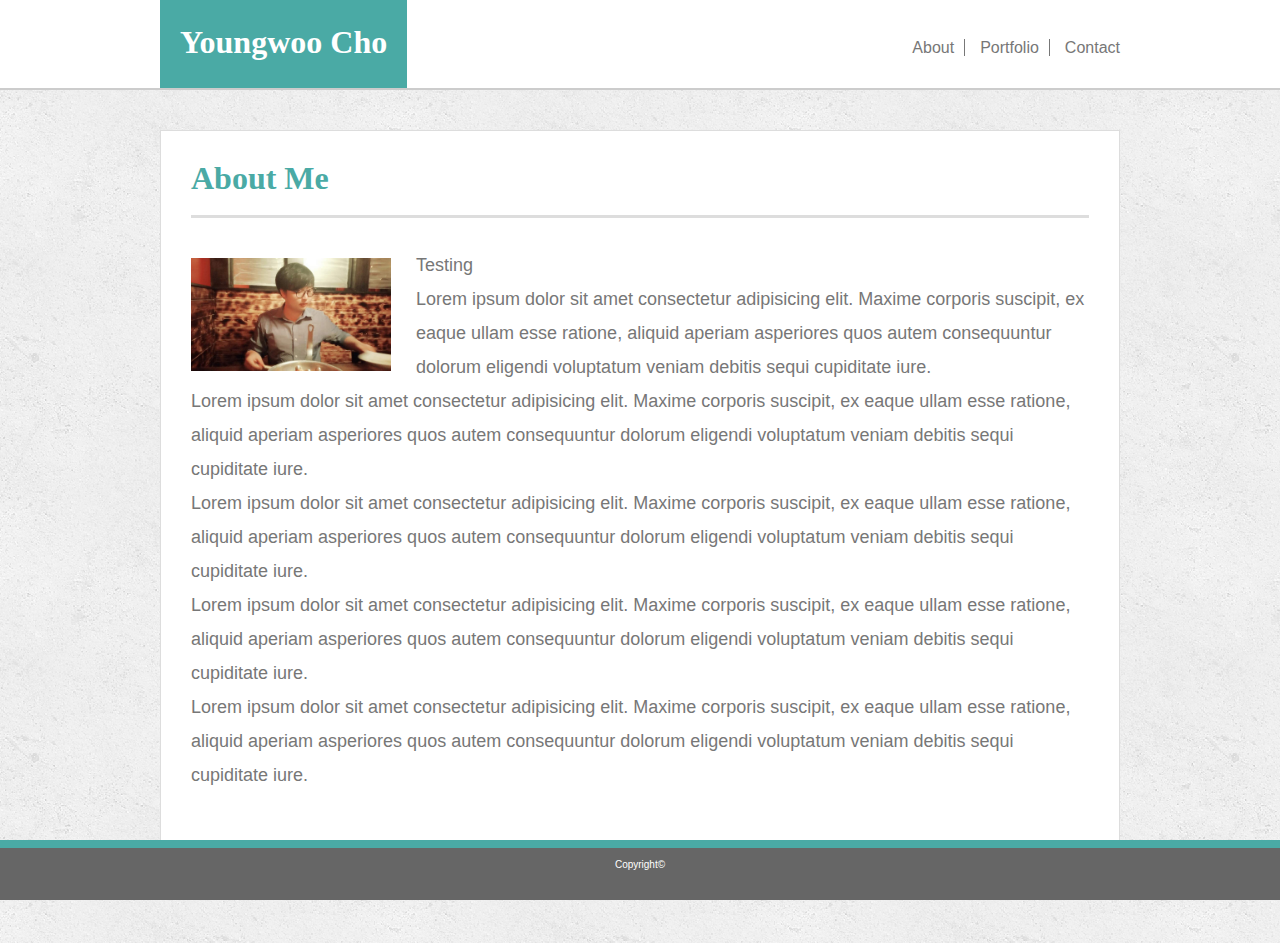
<file: index.html>
<!DOCTYPE html>
<html lang="en">

<head>
  <meta charset="UTF-8">
  <meta name="viewport" content="width=device-width, initial-scale=1.0">
  <meta http-equiv="X-UA-Compatible" content="ie=edge">
  <link rel="stylesheet" type="text/css" href="assets/css/reset.css">
  <link rel="stylesheet" type="text/css" href="assets/css/style.css">
  <title>About Me</title>
</head>

<body>

  
  <div class="header">
    <div class="navbar">
      <a href="index.html" class="logo">Youngwoo Cho</a>
        
      <div class="header-right">
        <a href="index.html" class="nav">About</a>
        <a href="portfolio.html" class="nav">Portfolio</a>
        <a href="contact.html" class="nav">Contact</a>  
      </div>
    </div>
     
  </div>

 
  <div class="container">

    <h1 class="title">
      About Me
    </h1>
    <div class="content">
           
      <img src="assets/images/youngwoo_cho_1.jpeg" alt="Photo of Youngwoo Cho" class="profileImage">
      <p> Testing</p> 
      <p> Lorem ipsum dolor sit amet consectetur adipisicing elit. Maxime corporis suscipit, ex eaque ullam esse ratione, aliquid aperiam asperiores quos autem consequuntur dolorum eligendi voluptatum veniam debitis sequi cupiditate iure.</p> 
      <p> Lorem ipsum dolor sit amet consectetur adipisicing elit. Maxime corporis suscipit, ex eaque ullam esse ratione, aliquid aperiam asperiores quos autem consequuntur dolorum eligendi voluptatum veniam debitis sequi cupiditate iure.</p> 
      <p> Lorem ipsum dolor sit amet consectetur adipisicing elit. Maxime corporis suscipit, ex eaque ullam esse ratione, aliquid aperiam asperiores quos autem consequuntur dolorum eligendi voluptatum veniam debitis sequi cupiditate iure.</p> 
      <p> Lorem ipsum dolor sit amet consectetur adipisicing elit. Maxime corporis suscipit, ex eaque ullam esse ratione, aliquid aperiam asperiores quos autem consequuntur dolorum eligendi voluptatum veniam debitis sequi cupiditate iure.</p> 
      <p> Lorem ipsum dolor sit amet consectetur adipisicing elit. Maxime corporis suscipit, ex eaque ullam esse ratione, aliquid aperiam asperiores quos autem consequuntur dolorum eligendi voluptatum veniam debitis sequi cupiditate iure.</p> 

    </div>
        
      
  </div>

  <!-- Should I use <p> ? -->
  <footer class="footer">
    <p>
      Copyright&copy;
    </p>
  </footer>

</body>

</html>
</file>
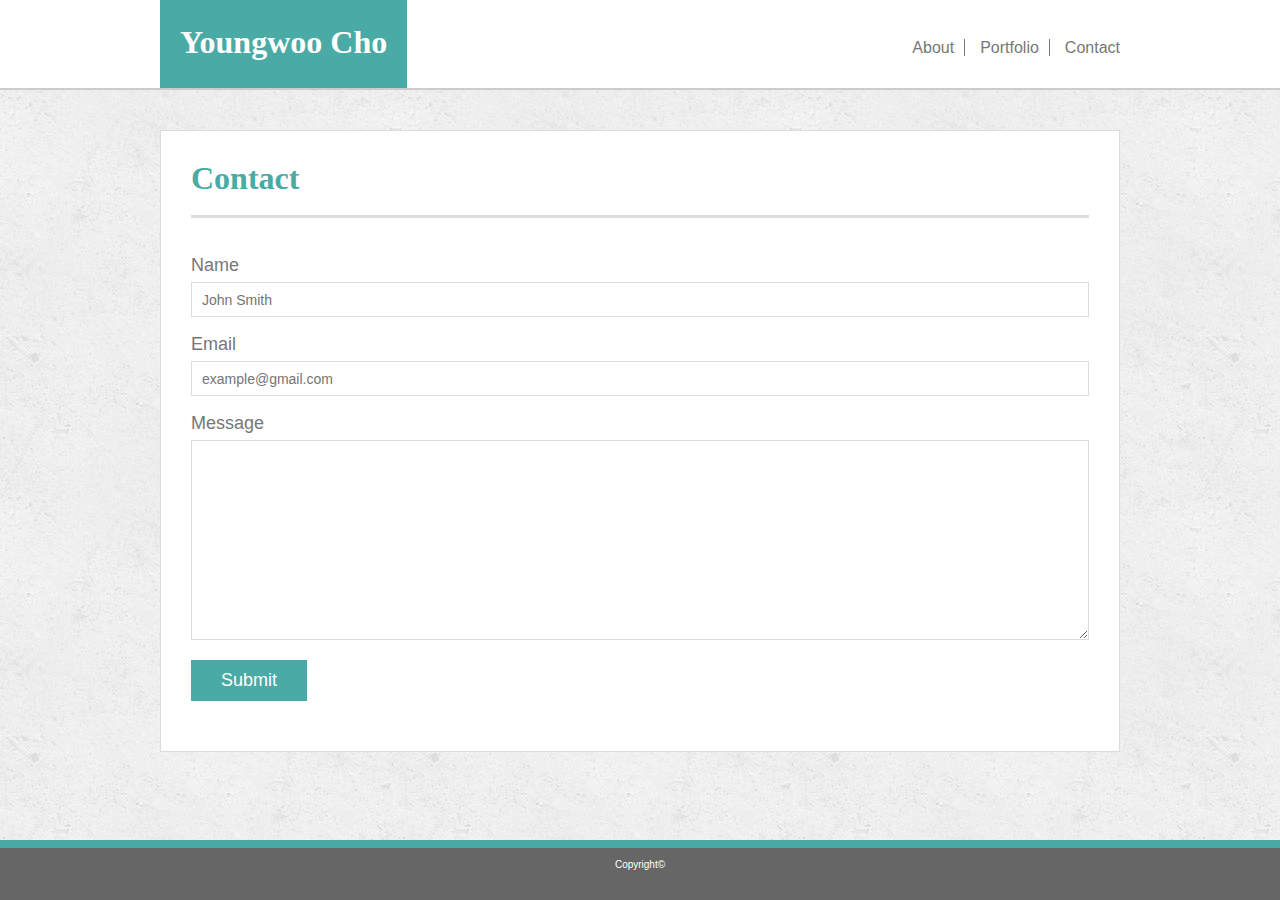
<file: contact.html>
<!DOCTYPE html>
<html lang="en">

<head>
  <meta charset="UTF-8">
  <meta name="viewport" content="width=device-width, initial-scale=1.0">
	<meta http-equiv="X-UA-Compatible" content="ie=edge">
	<link rel="stylesheet" type="text/css" href="assets/css/reset.css">
  <link rel="stylesheet" type="text/css" href="assets/css/style.css">
  <title>Contact</title>
</head>

<body>

	<div class="header">
		<div class="navbar">
			<a href="index.html" class="logo">Youngwoo Cho</a>
			<div class="header-right">
				<a href="index.html" class="nav">About</a>
				<a href="portfolio.html" class="nav">Portfolio</a>
				<a href="contact.html" class="nav">Contact</a>  
			</div>
		</div>
				 
	</div>

  

    
	<div class="container">

		
		<h1 class="title">
				Contact
		</h1>
		
		<div class="content">
			<form id="contact-form">
				<ul>
					<li>
						<label for="name">Name</label>
						<input type="text" name="name" id="name" placeholder="John Smith" required="required">
					</li>
					<li>
						<label for="email">Email</label>
						<input type="text" name="email" id="email" placeholder="example@gmail.com" required="required">
					</li>
					<li>
						<label for="message">Message</label>
						<textarea id="message" name="message" required="required"></textarea>
					</li>
				</ul>
				<input type="submit" name="submit">

			</form>
			
		   
		</div>
		
		
	</div>

  


  <footer class="footer">
		<p>
			Copyright&copy;
		</p>
  </footer>

</body>

</html>
</file>
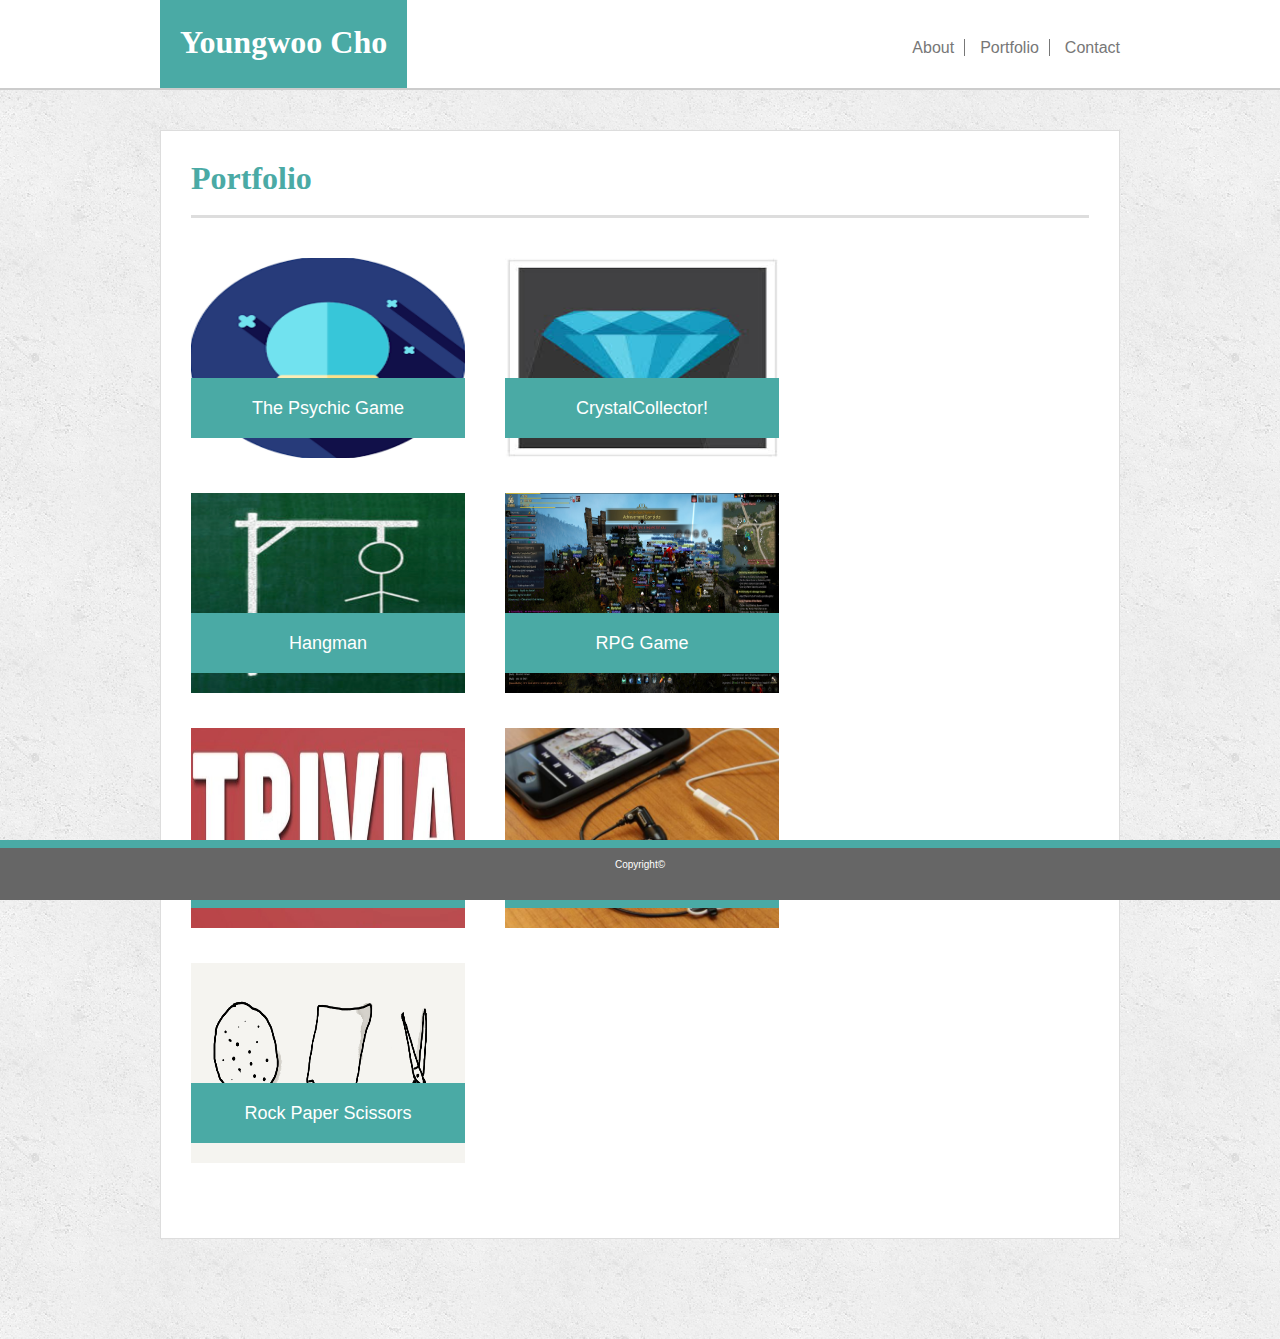
<file: portfolio.html>
<!DOCTYPE html>
<html lang="en">

<head>
  <meta charset="UTF-8">
  <meta name="viewport" content="width=device-width, initial-scale=1.0">
  <meta http-equiv="X-UA-Compatible" content="ie=edge">
  <link rel="stylesheet" type="text/css" href="assets/css/reset.css">
  <link rel="stylesheet" type="text/css" href="assets/css/style.css">
  <title>Portfolio</title>
</head>

<body>

	<div class="header">
		<div class="navbar">
			<a href="index.html" class="logo">Youngwoo Cho</a>
			<div class="header-right">
				<a href="index.html" class="nav">About</a>
				<a href="portfolio.html" class="nav">Portfolio</a>
				<a href="contact.html" class="nav">Contact</a>  
			</div>
	  </div>
						 
	</div>

  
  

    
	<div class="container">

		
		<h1 class="title">
			Portfolio
		</h1>
		
		<!-- <div class="content"> -->

		<div class="portfolio">
			<a href="https://catnap89.github.io/Psychic-Game/" target="_blank"><img src="assets/images/the-psychic-game.png" alt="psychic" class="profileImage"></a>

			<h3>The Psychic Game</h3>
		</div>

		<div class="portfolio">
			<a href="https://catnap89.github.io/unit-4-game/" target="_blank"><img src="assets/images/crystal-collector.jpeg" alt="crystal-collector" class="profileImage"></a>

			<h3>CrystalCollector!</h3>
		</div>

		<div class="portfolio">
			<img src="assets/images/hangman.png" alt="Hangman" class="profileImage">

			<h3>Hangman</h3>
		</div>

		<div class="portfolio">
			<img src="assets/images/rpg_game.png" alt="RPG Game" class="profileImage">

			<h3>RPG Game</h3>
		</div>

		<div class="portfolio">
			<img src="assets/images/trivia.png" alt="Trivia Game" class="profileImage">

			<h3>Trivia Game</h3>
		</div>

		<div class="portfolio">
			<img src="assets/images/rutgers_info_widget.png" alt="Rutgers Info Widget" class="profileImage">

			<h3>Rutgers Info Widget</h3>
		</div>

		<div class="portfolio">
			<img src="assets/images/rock-paper-scissors.png" alt="Rock Paper Scissors" class="profileImage">

			<h3>Rock Paper Scissors</h3>
		</div>

		<!-- </div> -->
				
	</div>

  

  <footer class="footer">
		<p>
			Copyright&copy;
		</p>
  </footer>

</body>

</html>
</file>
<file: assets/css/style.css>
* {
    box-sizing: border-box;
}

/* This is the entire header section */
/* justify-content: center used to make .navbar located at the center */
.header {
    background-color:#ffffff;
    border-bottom: 2px solid #cccccc;
    overflow: hidden;
    height: 90px;
    display: flex;
    justify-content: center;
    
    
}

/* Logo with name */
/* justify-content: space-between used in .navbar made .logo to be located at the leftside. No need to use float: left */
.logo {
    background-color: #4aaaa5;
    color: #ffffff;
    font-family: Georgia, 'Times New Roman', Times, serif;
    font-size: 32px;
    font-weight: bold;
    text-align: center;
    text-decoration: none;
    padding-top: 25px;
    padding-right: 20px;
    padding-bottom: 20px;
    padding-left: 20px;
    /* float: left; */
       
    
}

/* The text area of the right navbar */
.nav {
    font-family: 'Arial', 'Helvetica Neue', Helvetica, sans-serif;
    color: #777777;
    font-size: 16px;
    text-align: center;
    text-decoration: none;
    padding-right: 10px;
    padding-left: 10px;
    border-right: 1px solid #777777;
    
        
}

/* This removes last element's border of nav class */
.nav:last-child {
    border: none;
    padding-right: 0px;
}

/* navbar area with logo and right navbar */
/* justyfy-content: space-between is used to make the .logo and .header-right to be located left and right side of .navbar */
.navbar { 
    width: 960px;
    display: flex;
    justify-content: space-between;
 
       
}

/* Right navbar area including .nav */
.header-right {
    padding-top: 30px;
    padding-right: 0px;
    padding-bottom: 20px;
    padding-left: 20px;
    /* position: relative; */
    
}


/* position: relative; is used to have the 40px space between container and the body */
/* Using margin-top instead causes white bar across the top of the container */
.container {
    background-color: #ffffff;
    width: 100%;
    max-width: 960px;
    
    /* How is it differnt to use width: 100% and max-width: 960px; instead of width: 960px;? */
    /* width: 960px; */
    position: relative;
    margin: 0 auto;
    margin-top: 40px;
    margin-bottom: 100px; /*THIS GIVES THE BOTTOM SPACE BETWEEN CONTAINER AND BODY. 
                            BECAUSE OF THE FOOTER'S HEIGHT: 60PX, Need to be more than 60px */

    border: 1px solid #dddddd;
    padding: 20px 30px 50px 30px;
    /* clear:both is for incase I will float other elements to arrange where we want them to be.
     clear: both will make sure the container will be cleared if we do the float on previous element */
    clear: both;
    overflow: hidden; /*Somehow, this made the container in portfolio page to increase to fit the contnets inside */
    
}

/* Title of the content inside container.  */
.title {
    font-family: Georgia, 'Times New Roman', Times, serif;
    font-size: 32px;
    color: #4aaaa5;
    font-weight: bold;
    border-bottom: 3px solid #dddddd;
    margin-bottom: 30px;
    padding-top: 10px;
    padding-bottom: 20px;
}

/* Content section inside .container. Placed under .title. */
/* Not sure position: relative was used. But I think I used it before trying margin-top: 30px; in attempt to move the .content 
    little bit below to make space between .title and .content. */
.content {
    margin-top: 20px;
    background-color: #ffffff;
            
}

/* class for image in the "About" page's and "Portfolio"'s content. */
/* float:left used to have the texts flow around right side of the image */
/* margin-right and margin-bottom used to give some space between the image and texts */
.profileImage {
    width: 200px;
    height: auto;
    margin-top: 10px;
    margin-right: 25px;
    float: left;
    /* Why does changing pixel for margin-bottom not affecting the size of the space 
    between the image and the text and the bottom side of the image? */
    /* margin-right: 20px;
    margin-bottom: 5px; */
    
}



/* the above css rule with p tag is replaced by below body css rule */
body {
    font-size: 18px;
    line-height: 34px;
    font-family: 'Arial', 'Helvetica Neue', Helvetica, sans-serif;
    color: #777777;
    background-image: url("../images/concrete_seamless.png");
    /* overflow: hidden; */
    clear: both;
    
    
}




/* containers image and h3 */
.portfolio {
    width: 274px;
    overflow: auto;
    position: relative;
    float: left;
    margin: 0 0 25px;
}

.portfolio img {
    width: 100%;
    border: 0 none;
    height: 200px;
    /* opacity: .8; */
  

}

.portfolio:nth-child(even) {
    margin-right: 40px;
}

.portfolio h3 {
    border-bottom: 0;
    background: #4aaaa5; /* What is the difference between background and background-color? */
    color: #fff;
    text-align: center;
    position: absolute;
    bottom: 20px;
    padding: 15px;
    width: 100%;
    line-height: 30px;
    margin-bottom: 0; /* Does this even change anything? */
    font-weight: 300;


}

#contact-form ul {
    margin-bottom: 20px;
}

#contact-form li {
    margin-bottom: 10px;
}

label,
input[type=text],
input[type=email],
textarea {
    display: block;
    width: 100%;
}

input[type=text],
input[type=email],
textarea {
    height: 35px;
    border: 1px solid #ddd;
    padding: 0 10px;
    font-size: 14px;


}

textarea {
    height: 200px;
}

input[type=submit] {
    background: #4aaaa5;
    border: 0 none;
    color: #fff;
    font-size: 18px;
    padding: 10px 30px;
    cursor: pointer;


}

.header .logo:hover {
    background-color: teal;
    /* color: black; */
}

.nav:hover {
    background-color: #ddd;

}
.footer {
    background-color: #666666;
    height: 60px;
    width: 100%;
    border-top: 8px solid #4aaaa5;
    position: fixed;
    bottom: 0;
    text-align: center;
    color: #ffffff;

}

.footer p {
    font-size: 10px;
}
</file>
